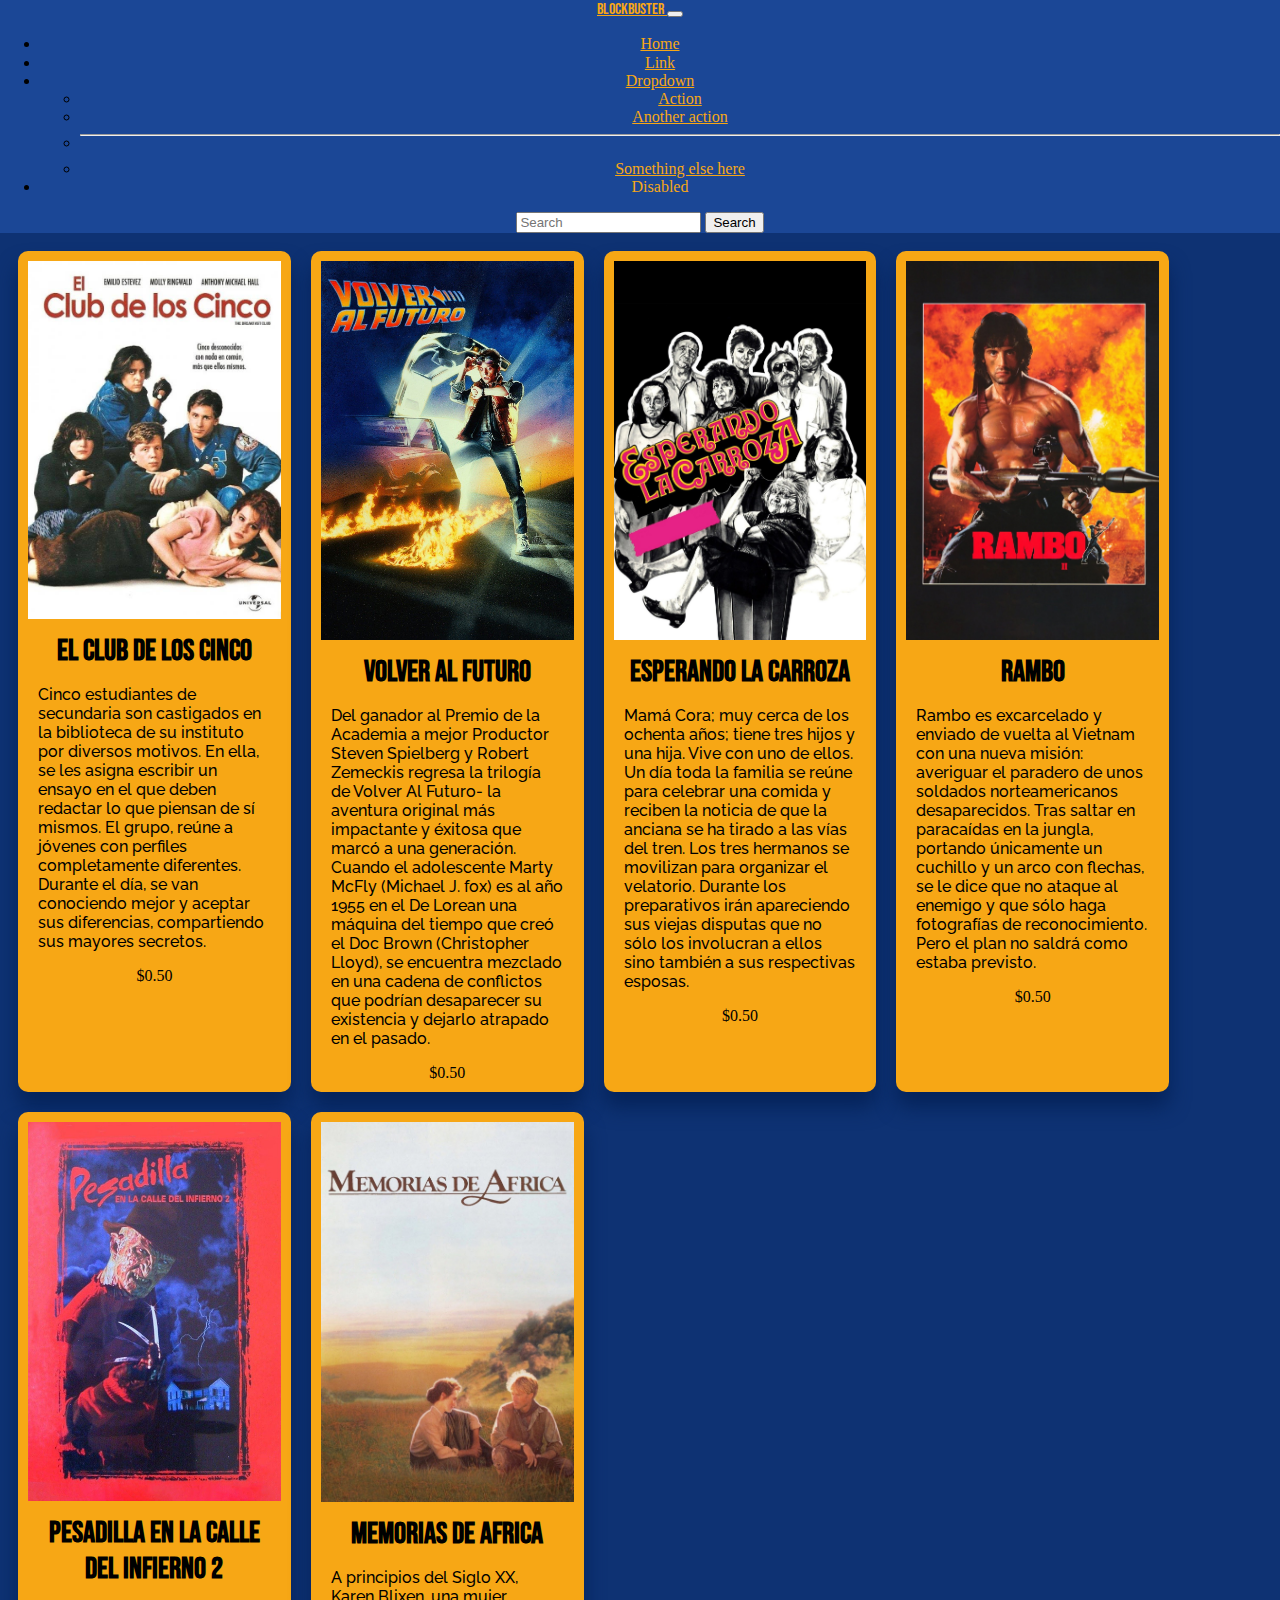
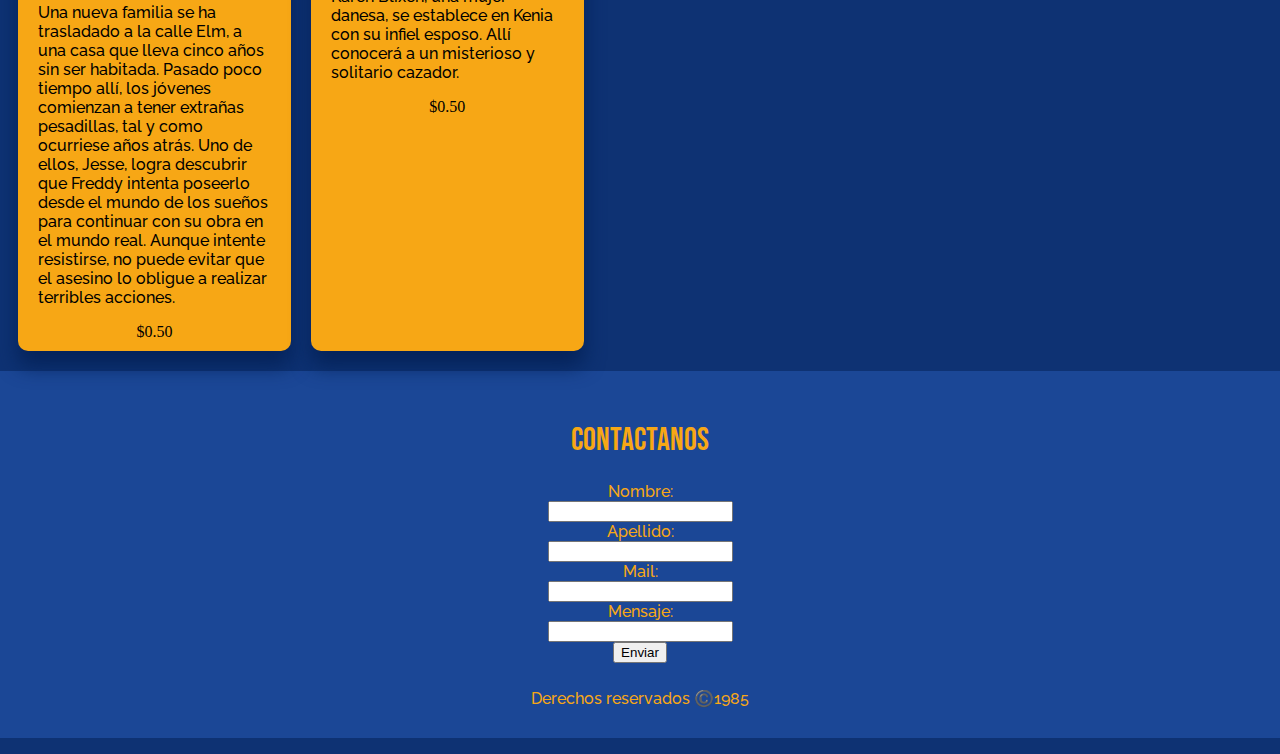
<file: home.html>
<!DOCTYPE html>
<html lang="en">

<head>

    <meta charset="UTF-8">
    <meta name="viewport" content="width=device-width, initial-scale=1.0">
    <title>BLOCKBUSTER</title>

    <link rel="stylesheet" href="style2.css">
    <link rel="preconnect" href="https://fonts.googleapis.com">
<link rel="preconnect" href="https://fonts.gstatic.com" crossorigin>
<link href="https://fonts.googleapis.com/css2?family=Bebas+Neue&family=Raleway:wght@300;400;500&display=swap" rel="stylesheet">
<link href="https://cdn.jsdelivr.net/npm/bootstrap@5.3.2/dist/css/bootstrap.min.css" rel="stylesheet" integrity="sha384-T3c6CoIi6uLrA9TneNEoa7RxnatzjcDSCmG1MXxSR1GAsXEV/Dwwykc2MPK8M2HN" crossorigin="anonymous">

</head>

<body>

    <header>

        <nav class="navbar navbar-expand-lg bg-body-tertiary">
            <div class="container-fluid">
              <a class="navbar-brand" href="#"> Blockbuster
              <button class="navbar-toggler" type="button" data-bs-toggle="collapse" data-bs-target="#navbarSupportedContent" aria-controls="navbarSupportedContent" aria-expanded="false" aria-label="Toggle navigation">
                <span class="navbar-toggler-icon"></span>
              </button>
              <div class="collapse navbar-collapse" id="navbarSupportedContent">
                <ul class="navbar-nav me-auto mb-2 mb-lg-0">
                  <li class="nav-item">
                    <a class="nav-link active" aria-current="page" href="#">Home</a>
                    </li>
                        <li class="nav-item">
                    <a class="nav-link" href="#">Link</a>
                  </li>
                  <li class="nav-item dropdown">
                    <a class="nav-link dropdown-toggle" href="#" role="button" data-bs-toggle="dropdown" aria-expanded="false">
                      Dropdown
                    </a>
                    <ul class="dropdown-menu">
                      <li><a class="dropdown-item" href="#">Action</a></li>
                      <li><a class="dropdown-item" href="#">Another action</a></li>
                      <li><hr class="dropdown-divider"></li>
                      <li><a class="dropdown-item" href="#">Something else here</a></li>
                    </ul>
                  </li>
                  <li class="nav-item">
                    <a class="nav-link disabled" aria-disabled="true">Disabled</a>
                  </li>
                </ul>
                <form class="d-flex" role="search">
                  <input class="form-control me-2" type="search" placeholder="Search" aria-label="Search">
                  <button class="btn btn-outline-success" type="submit">Search</button>
                </form>
              </div>
            </div>
          </nav>

    </header>

    <div class="movies-container">

        <div class="movies">
            <img src="clubdeloscinco.jpg">
            <h3>EL CLUB DE LOS CINCO</h3>
            <p>Cinco estudiantes de secundaria son castigados en la biblioteca de su instituto por diversos motivos. En ella, se les asigna escribir un ensayo en el que deben redactar lo que piensan de sí mismos. El grupo, reúne a jóvenes con perfiles completamente diferentes. Durante el día, se van conociendo mejor y aceptar sus diferencias, compartiendo sus mayores secretos.</p>
            <div class="precio">$0.50</div>

        </div><br>

        <div class="movies">
            <img src="Volveralfuturo.jpg">
            <h3>VOLVER AL FUTURO</h3>
            <p>Del ganador al Premio de la Academia a mejor Productor Steven Spielberg y Robert Zemeckis regresa la trilogía de Volver Al Futuro- la aventura original más impactante y éxitosa que marcó a una generación. Cuando el adolescente Marty McFly (Michael J. fox) es al año 1955 en el De Lorean una máquina del tiempo que creó el Doc Brown (Christopher Lloyd), se encuentra mezclado en una cadena de conflictos que podrían desaparecer su existencia y dejarlo atrapado en el pasado.</p>
            <div class="precio">$0.50</div>
        </div><br>

        <div class="movies">
            <img src="esperanzolacarroza.jpg">
            <h3>ESPERANDO LA CARROZA</h3>
            <p>Mamá Cora; muy cerca de los ochenta años; tiene tres hijos y una hija. Vive con uno de ellos. Un día toda la familia se reúne para celebrar una comida y reciben la noticia de que la anciana se ha tirado a las vías del tren. Los tres hermanos se movilizan para organizar el velatorio. Durante los preparativos irán apareciendo sus viejas disputas que no sólo los involucran a ellos sino también a sus respectivas esposas.</p>
            <div class="precio">$0.50</div>
        </div><br>

        <div class="movies">
            <img src="Rambo.jpg">
            <h3>RAMBO</h3>
            <p>Rambo es excarcelado y enviado de vuelta al Vietnam con una nueva misión: averiguar el paradero de unos soldados norteamericanos desaparecidos. Tras saltar en paracaídas en la jungla, portando únicamente un cuchillo y un arco con flechas, se le dice que no ataque al enemigo y que sólo haga fotografías de reconocimiento. Pero el plan no saldrá como estaba previsto.</p>
            <div class="precio">$0.50</div>
        </div><br>

        <div class="movies">
            <img src="Pesadilla.jpg">
            <h3>PESADILLA EN LA CALLE DEL INFIERNO 2</h3>
            <p>Una nueva familia se ha trasladado a la calle Elm, a una casa que lleva cinco años sin ser habitada. Pasado poco tiempo allí, los jóvenes comienzan a tener extrañas pesadillas, tal y como ocurriese años atrás. Uno de ellos, Jesse, logra descubrir que Freddy intenta poseerlo desde el mundo de los sueños para continuar con su obra en el mundo real. Aunque intente resistirse, no puede evitar que el asesino lo obligue a realizar terribles acciones.</p>
            <div class="precio">$0.50</div>
        </div><br>

        <div class="movies">
            <img src="Memoriasdeafrica.jpg">
            <h3>MEMORIAS DE AFRICA</h3>
            <p>A principios del Siglo XX, Karen Blixen, una mujer danesa, se establece en Kenia con su infiel esposo. Allí conocerá a un misterioso y solitario cazador.</p>
            <div class="precio">$0.50</div>

        </div><br>

    </div>

    <footer>

        <h1>CONTACTANOS</h1>

        <form>
    
            <label for="nombre">Nombre: </label><br>
            <input type="text" id="nombre"><br>
    
            <label for="apellido">Apellido: </label><br>
            <input type="text" id="apellido"><br>
    
            <label for="year">Mail: </label><br>
            <input type="text" id="year"><br>

            <label for="texto">Mensaje:</label><br>
            <input type="text" id="mensaje"><br>
    
            <button type="submit">Enviar</button>
    
        </form>

        <p>Derechos reservados ©️1985</p>

    </footer>
    
    <script src="https://cdn.jsdelivr.net/npm/bootstrap@5.3.2/dist/js/bootstrap.bundle.min.js" integrity="sha384-C6RzsynM9kWDrMNeT87bh95OGNyZPhcTNXj1NW7RuBCsyN/o0jlpcV8Qyq46cDfL" crossorigin="anonymous"></script>

</body>

</html>
</file>
<file: style2.css>
body{
    background-color:#0e3273;
    margin: 0%;
    padding: 0%;
    text-align: center;
}

.navbar-brand img{
    width: 30%;
    margin: 5px;
}

h1{
    margin-top: 10PX;
    color: blue;
    text-align: center;
}

header{
    margin-right: 0px;
}

.navbar-brand{
    font-family: 'Bebas Neue', sans-serif;
}

.navbar a{
    color: #f7a715;
}

.container-fluid{
    background-color:#1b4796
}

/* nav{
    background-color: #1b4796;
    height: 40px;
    margin-top: 3%;
    display: flex;
    font-size: 25px;
    width: auto;
    justify-content: space-around;
}

nav ul{
    list-style-type: none;
    margin: 0%;
    display: flex;
}

nav a{
    text-decoration: none;
    color: #f7a715;
    display: block;
    padding: 6px 15px;
    font-family: 'Bebas Neue', sans-serif;
    margin: 0 20px;
    margin-right: 45px; */


h2{
    margin-top: 10px;
    color: white;
    text-align: center;
    margin-right: 5%;
}

.movies-container{
    display: flex;
    flex-wrap:wrap;
    margin: 8px;
}

.movies{
    display: block;
    margin:10px;
    padding: 10px;
    background-color: #f7a715;
    box-shadow: 0 15px 20px #05235a;
    border-radius: 10px;
}

div h3{
    font-family: 'Bebas Neue', sans-serif;
    font-size: 30px;
    margin: 10px;
}

div p{
    font-family: 'Raleway', sans-serif;
    font-weight: 500;
    text-align: left;
    margin-left: 10px;
    margin-right: 10px;
}

.movies img{
    width: 100%;
    height: auto;
}

footer{
    color: #f7a715;
    background-color: #1b4796;
}

footer h1{
    color: #f7a715;
    font-family: 'Bebas Neue', sans-serif;
    font-weight: 150;
    padding-top: 50px;
}

footer p{
    font-family: 'Raleway', sans-serif;
    padding-bottom: 30px;
    padding-top: 10px;
    font-weight: 500;
}

footer label{
    font-family: 'Raleway', sans-serif;
    font-weight: 500;
}

/* Responsive Tablet */
@media(min-width: 501px){
    .movies {
        width: 40%;
    }
}

/* Responsive Compu */
@media(min-width: 801px){
    .movies {
        width: 20%;
    }
}
</file>
